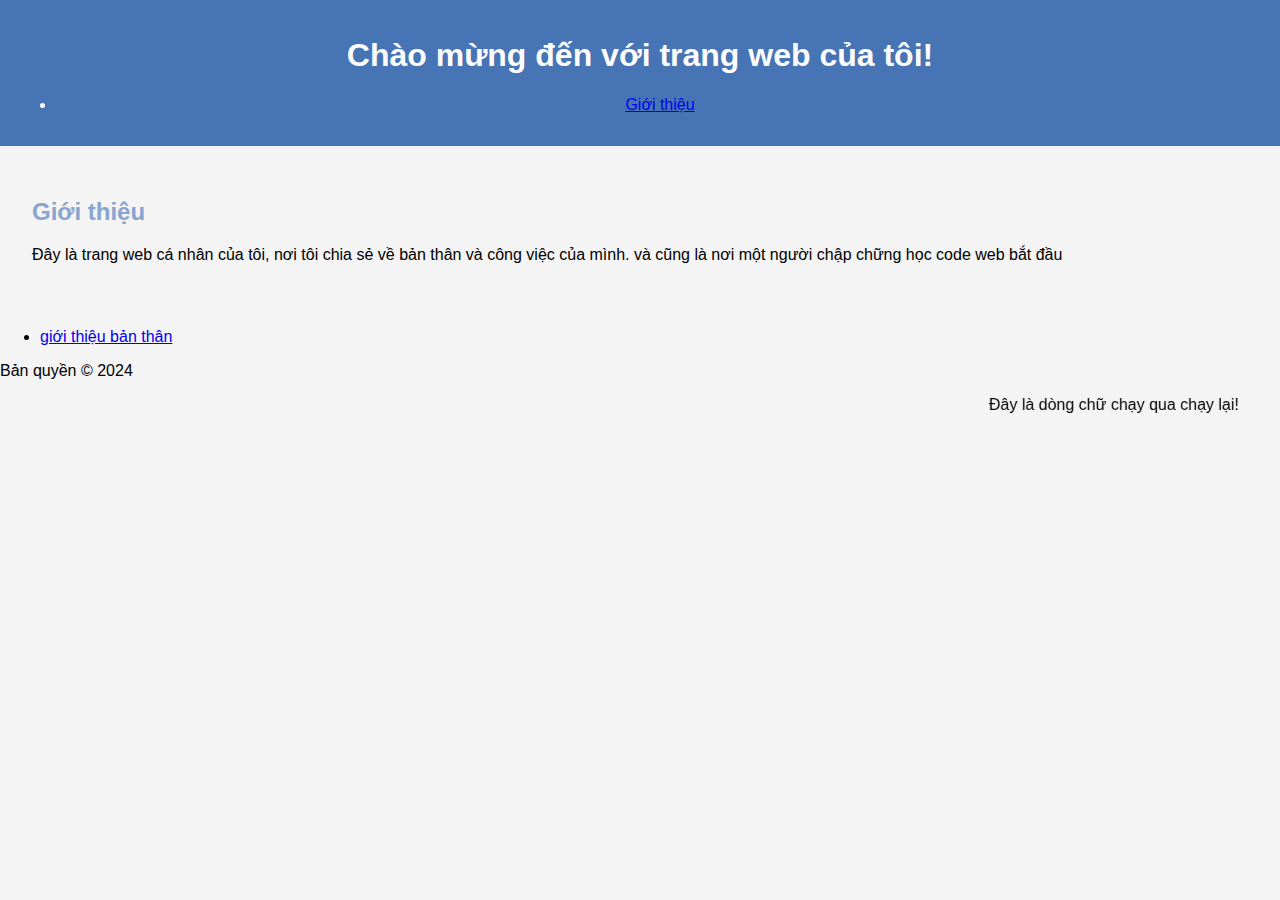
<file: index.html>
<!DOCTYPE html>
<html lang="vi">
<head>
    <meta charset="UTF-8">
    <meta name="viewport" content="width=device-width, initial-scale=1.0">
    <title>Trang Web Cá Nhân</title>
    <link rel="stylesheet" href="style.css">
</head>
<body>
    <header>
        <h1>Chào mừng đến với trang web của tôi!</h1>
        <nav>
            <ul>
                <li><a href="#gioithieu">Giới thiệu</a></li>
            </ul>
        </nav>
    </header>
    <main>
        <section id="gioithieu">
            <h2>Giới thiệu</h2>
            <p>Đây là trang web cá nhân của tôi, nơi tôi chia sẻ về bản thân và công việc của mình.
                và cũng là nơi một người chập chững học code web bắt đầu
            </p>
        </section>
    </main>
    <script src="script.js"></script>
</body>
</html>
<!DOCTYPE html>
<html lang="vi">
<head>
    <meta charset="UTF-8">
    <meta name="viewport" content="width=device-width, initial-scale=1.0">
    <title>Trang Web Chính</title>
</head>
<body>
    <nav>
        <ul>
            <li><a href="gioithieu.html">giới thiệu bản thân</a></li>
        </ul>
    </nav>
    <footer>
        <p>Bản quyền © 2024</p>
    </footer>
</body>
</html>
<!DOCTYPE html>
<html lang="vi">
<head>
    <meta charset="UTF-8">
    <meta name="viewport" content="width=device-width, initial-scale=1.0">
    <title>Chữ Chạy</title>
</head>
<body>
    <marquee behavior="alternate" direction="left" scrollamount="5">
        Đây là dòng chữ chạy qua chạy lại!
    </marquee>
</body>
</html>
</file>
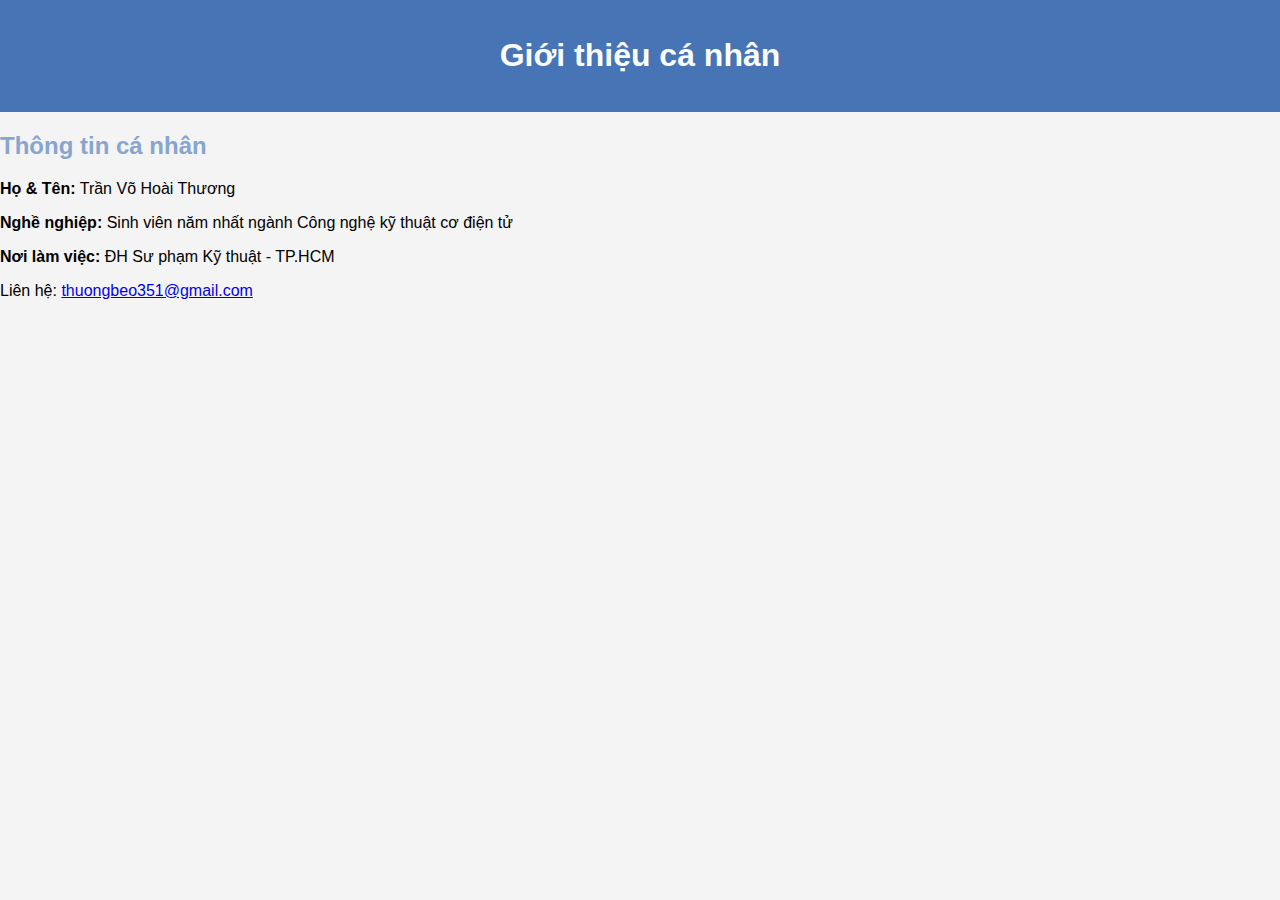
<file: gioithieu.html>
<!DOCTYPE html>
<html lang="vi">
<head>
    <meta charset="UTF-8">
    <meta name="viewport" content="width=device-width, initial-scale=1.0">
    <title>Giới thiệu cá nhân</title>
    <link rel="stylesheet" href="style.css">
</head>
<body>
    <header>
        <h1>Giới thiệu cá nhân</h1>
    </header>
    <section id="thongtin">
        <h2>Thông tin cá nhân</h2>
        <p><strong>Họ & Tên:</strong> Trần Võ Hoài Thương</p>
        <p><strong>Nghề nghiệp:</strong> Sinh viên năm nhất ngành Công nghệ kỹ thuật cơ điện tử</p>
        <p><strong>Nơi làm việc:</strong> ĐH Sư phạm Kỹ thuật - TP.HCM</p>
    </section>
    <footer>
        <p>Liên hệ: <a href="mailto:email@example.com">thuongbeo351@gmail.com</a></p>
    </footer>
</body>
</html>
</file>
<file: style.css>
body {
    font-family: Arial, sans-serif;
    margin: 0;
    padding: 0;
    background-color: #f4f4f4;
}

header {
    background-color: #4774b4;
    color: #fff;
    padding: 1rem;
    text-align: center;
}

main {
    padding: 2rem;
}

h1 {
    color: #fdfdfd;
}
h2 {
    color:#87a5ce
}
</file>
